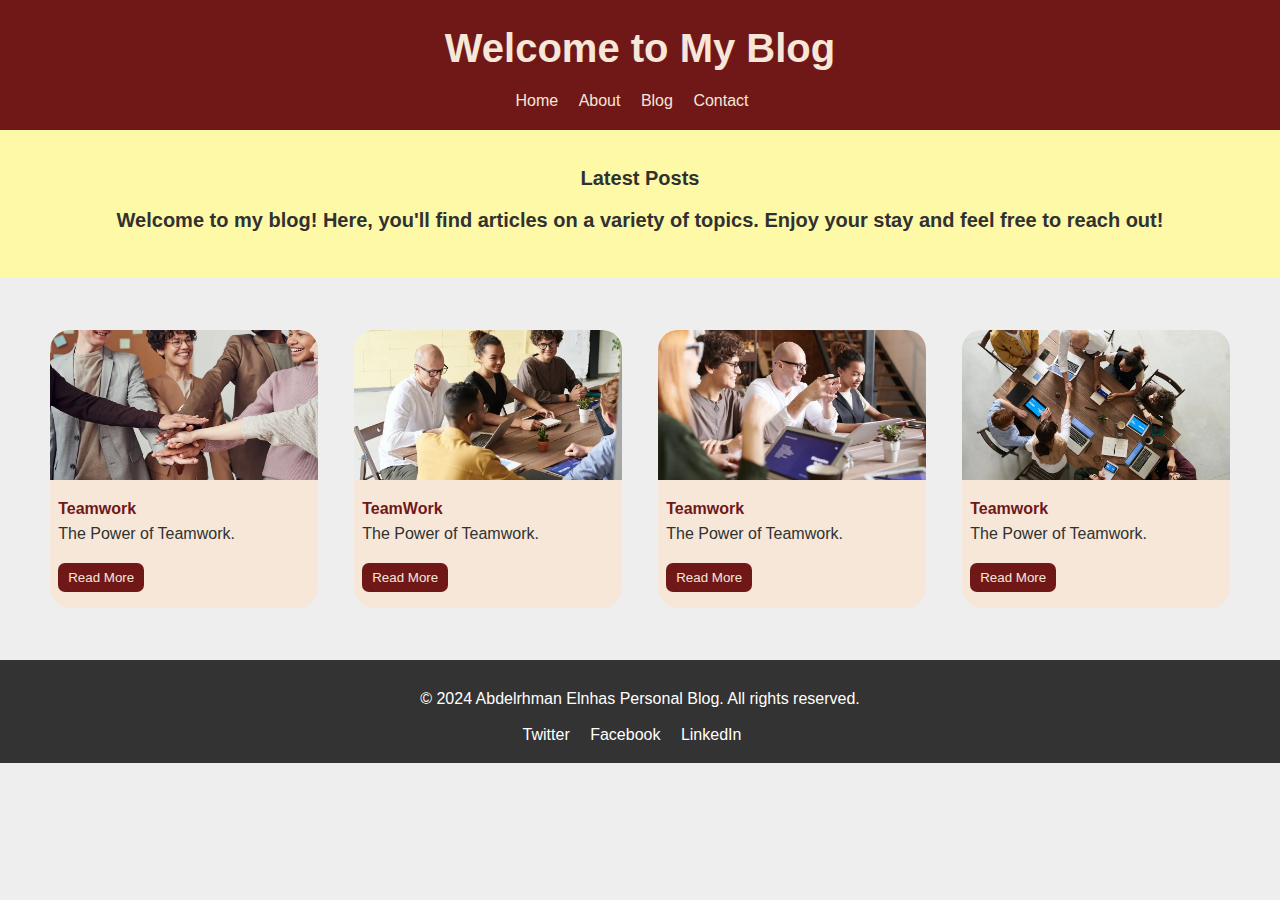
<file: index.html>
<!DOCTYPE html>
<html lang="en">
  <head>
    <meta charset="utf-8" />
    <meta name="viewport" content="width=device-width, initial-scale=1.0" />
    <title>AE Personal Blog</title>
    <link rel="stylesheet" href="assets/css/style.css" />
    <link rel="stylesheet" href="assets/css/reset.css" />
    <link rel="stylesheet" href="assets/css/typography.css" />
  </head>
  <body>
    <header id="main-header">
      <h1>Welcome to My Blog</h1>
      <nav>
        <ul>
          <li><a href="index.html">Home</a></li>
          <li><a href="#">About</a></li>
          <li><a href="#">Blog</a></li>
          <li><a href="#">Contact</a></li>
        </ul>
      </nav>
    </header>

    <section id="blog-intro">
      <article>
        <h2>Latest Posts</h2>
        <p>
          Welcome to my blog! Here, you'll find articles on a variety of topics.
          Enjoy your stay and feel free to reach out!
        </p>
      </article>
    </section>

    <section id="blog-posts">
      <article class="post-card">
        <img src="assets/images/1.webp" alt="team 1" />
        <h3>Teamwork</h3>
        <p>The Power of Teamwork.</p>
        <button onclick="window.location.href='blog-post.html'">
          Read More
        </button>
      </article>

      <article class="post-card">
        <img src="assets/images/2.webp" alt="team 2" />
        <h3>TeamWork</h3>
        <p>The Power of Teamwork.</p>
        <button onclick="window.location.href='blog-post.html'">
          Read More
        </button>
      </article>

      <article class="post-card">
        <img src="assets/images/3.webp" alt="team 3" />
        <h3>Teamwork</h3>
        <p>The Power of Teamwork.</p>
        <button onclick="window.location.href='blog-post.html'">
          Read More
        </button>
      </article>

      <article class="post-card">
        <img src="assets/images/4.webp" alt="team 4" />
        <h3>Teamwork</h3>
        <p>The Power of Teamwork.</p>
        <button onclick="window.location.href='blog-post.html'">
          Read More
        </button>
      </article>
    </section>

    <footer id="main-footer">
      <p>&copy; 2024 Abdelrhman Elnhas Personal Blog. All rights reserved.</p>
      <div>
        <a href="https://x.com/a_elnhas1">Twitter</a>
        <a href="https://www.facebook.com/abdelrhman.elnhas">Facebook</a>
        <a href="https://www.linkedin.com/in/abdelrhman-elnhas">LinkedIn</a>
      </div>
    </footer>
  </body>
</html>
</file>
<file: assets/css/style.css>
/* Global styles */
:root {
	--fmain: #701818;
	--smain: #313131;
	--secondary: #f6e7d8;
	--third: #fef9a7;
}


* {
	margin: 0;
	padding: 0;
	box-sizing: border-box;
}

body {
	font-family: Arial, sans-serif;
	line-height: 1.6;
}

a {
	color: var(--smain);
	text-decoration: none;
}

a:hover {
	text-decoration: underline;
}

/* Header styles */
#main-header {
	background: var(--fmain);
	color: var(--secondary);
	padding: 1rem 0;
	text-align: center;
}

#main-header h1 {
	margin-bottom: 0.5rem;
	font-size: 40px;
	font-weight: bold;
}

#main-header nav ul {
	list-style: none;
}

#main-header nav ul li {
	display: inline-block;
	margin-right: 1rem;
}

#main-header nav ul li a {
	color: var(--secondary);
}

/* Blog intro section */
#blog-intro {
	padding: 2rem;
	background-color: var(--third);
	text-align: center;
	font-size: 20px;
	font-weight: 600;
}

/* Blog posts section */
#blog-posts {
	display: flex;
	justify-content: space-around;
	margin: 2rem;
	flex-wrap: wrap;
}

.post-card {
	background: var(--secondary);
	padding: 0 0 1rem;
	overflow: hidden;
	width: 22%;
	margin-block: 20px;
	border-radius: 20px;
	-webkit-border-radius: 20px;
	-moz-border-radius: 20px;
	-ms-border-radius: 20px;
	-o-border-radius: 20px;
	transition: all 0.5s;
	-webkit-transition: all 0.5s;
	-moz-transition: all 0.5s;
	-ms-transition: all5 0.5s;
	-o-transition: all 0.5s;
	cursor: pointer;
}

.post-card:hover {
	box-shadow: 1px 1px 0px 1px rgba(26, 26, 26, 0.378);
}

@media (max-width: 978px) {
	.post-card {
		width: 30%;
	}
}

@media (max-width: 688px) {
	.post-card {
		width: 45%;
	}
}

@media (max-width: 450px) {
	.post-card {
		width: 100%;
	}
}

.post-card img {
	width: 100%;
	height: auto;
}

.post-card h3 {
	margin: 0.5rem 0.5rem 0;
	color: var(--fmain);
	font-weight: 700;

}

.post-card p {
	margin: 0 0.5rem 0;
	color: var(--smain);
}

.post-card button {
	margin: 1rem 0.5rem 0;
	text-decoration: none;
	color: var(--secondary);
	transition: all 0.5s;
	-webkit-transition: all 0.5s;
	-moz-transition: all 0.5s;
	-ms-transition: all 0.5s;
	-o-transition: all 0.5s;
	background-color: var(--fmain);
	border-radius: 7px;
	-webkit-border-radius: 7px;
	-moz-border-radius: 7px;
	-ms-border-radius: 7px;
	-o-border-radius: 7px;
	padding: 7px 10px;
	border: none;
	cursor: pointer;
}

.post-card button:hover {
	background-color: var(--smain);
}

/* Footer styles */
#main-footer {
	background: #333;
	color: #fff;
	text-align: center;
	padding: 1rem 0;
}

#main-footer div a {
	color: #fff;
	margin-right: 1rem;
}

#main-footer div a:hover {
	text-decoration: underline;
}
</file>
<file: assets/css/typography.css>
body {
	font-family: 'Arial', sans-serif;
	line-height: 1.6;
	background-color: #eee;
	color: var(--smain);
	padding: 0;
	margin: 0;
}

/* Headings */
h1,
h2,
h3 {
	margin: 0 0 10px;
}

p {
	margin: 10px 0;
}

/* Links */
a {
	color: var(--smain);
	text-decoration: none;
}

a:hover {
	text-decoration: underline;
}
</file>
